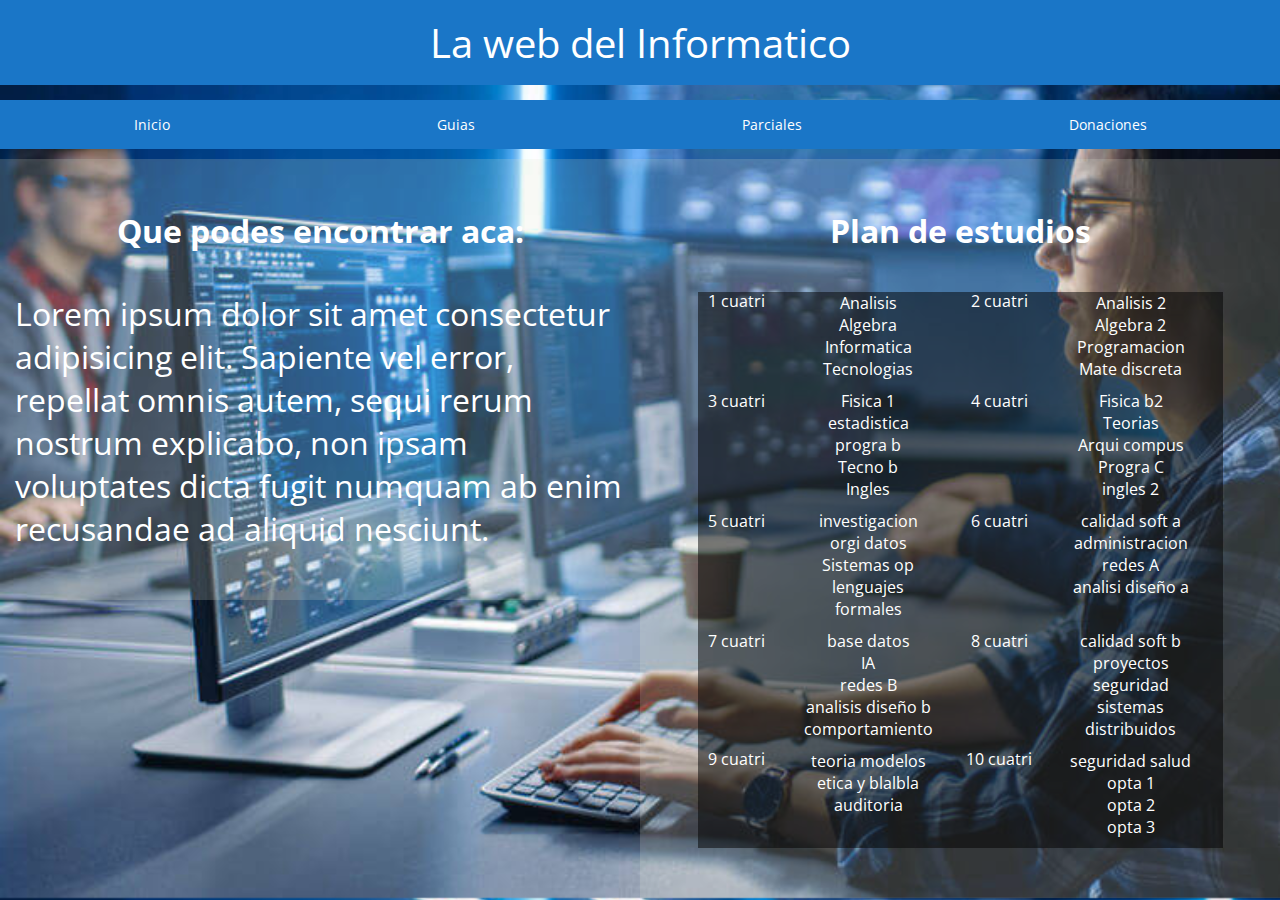
<file: index.html>
<!DOCTYPE html>
<html lang="en">
<head>
    <meta charset="UTF-8">
    <meta name="viewport" content="width=device-width, initial-scale=1.0">
    <link rel="stylesheet" href="estilos.css">
    <title>La Web del Informatico</title>
</head>
<body>
    <header>
        <div class="titulo">
            <p>La web del Informatico</p>
        </div>
    </header>
    <nav>
        <ul class="menu-horizontal">
            <li><a href="index.html">Inicio</a></li>
            <li>
                <a href="">Guias</a>
                <ul class="menu-vertical">
                    <li><a href="guia1.html">Primer Año</a></li>
                    <li><a href="">Segundo Año</a></li>
                    <li><a href="">Tercer Año</a></li>
                    <li><a href="">Cuarto Año</a></li>
                    <li><a href="">Quinto Año</a></li>
                </ul>
            </li>
            <li>
                <a href="">Parciales</a>
                <ul class="menu-vertical">
                    <li><a href="parcial1.html">Primer Año</a></li>
                    <li><a href="">Segundo Año</a></li>
                    <li><a href="">Tercer Año</a></li>
                    <li><a href="">Cuarto Año</a></li>
                    <li><a href="">Quinto Año</a></li>
                </ul>
            </li>
            </li>
            <li><a href="donacion.html">Donaciones</a></li>
        </ul>
    </nav>

    <main>
        <div class="recuadro">
            <section class="texto">
                <h1>Que podes encontrar aca:</h1>
                <p>Lorem ipsum dolor sit amet consectetur adipisicing elit. Sapiente vel error, repellat omnis autem, sequi rerum nostrum explicabo, non ipsam voluptates dicta fugit numquam ab enim recusandae ad aliquid nesciunt.</p>
            </section>
    
            <section id="plan">
                <h1>Plan de estudios</h1>
                <div class="cuadro">
                    <div class="fila">
                        <div class="media-fila">
                            <div class="col-num">
                                <p>1 cuatri </p>
                            </div>
                            <div class="col">
                                <ul>
                                    <li>Analisis</li>
                                    <li>Algebra</li>
                                    <li>Informatica</li>
                                    <li>Tecnologias</li>
                                </ul>
                            </div>
                        </div>
                        <div class="media-fila">
                            <div class="col-num">
                                <p>2 cuatri </p>
                            </div>
                            <div class="col">
                                <ul>
                                    <li>Analisis 2</li>
                                    <li>Algebra 2</li>
                                    <li>Programacion</li>
                                    <li>Mate discreta</li>
                                </ul>
                            </div>
                        </div>
                    </div>
                    <div class="fila">
                        <div class="media-fila">
                            <div class="col-num">
                                <p>3 cuatri</p>
                            </div>
                            <div class="col">
                                <ul>
                                    <li>Fisica 1</li>
                                    <li>estadistica</li>
                                    <li>progra b</li>
                                    <li>Tecno b</li>
                                    <li>Ingles</li>
                                </ul>
                            </div>
                        </div>
                        <div class="media-fila">
                            <div class="col-num">
                                <p>4 cuatri </p>
                            </div>
                            <div class="col">
                                <ul>
                                    <li>Fisica b2</li>
                                    <li>Teorias</li>
                                    <li>Arqui compus</li>
                                    <li>Progra C</li>
                                    <li>ingles 2</li>
                                </ul>
                            </div>
                        </div>   
                    </div>
                    <div class="fila">
                        <div class="media-fila">
                            <div class="col-num">
                                <p>5 cuatri </p>
                            </div>
                            <div class="col">
                                <ul>
                                    <li>investigacion</li>
                                    <li>orgi datos</li>
                                    <li>Sistemas op</li>
                                    <li>lenguajes formales</li>
                                </ul>
                            </div>
                        </div>
                        <div class="media-fila">
                            <div class="col-num">
                                <p>6 cuatri </p>
                            </div> 
                            <div class="col">
                                <ul>
                                    <li>calidad soft a</li>
                                    <li>administracion</li>
                                    <li>redes A</li>
                                    <li>analisi diseño a</li>
                                </ul>
                            </div>
                        </div>
                    </div>
                    <div class="fila">
                        <div class="media-fila">
                            <div class="col-num">
                                <p>7 cuatri </p>
                            </div>
                            <div class="col">
                                <ul>
                                    <li>base datos</li>
                                    <li>IA</li>
                                    <li>redes B</li>
                                    <li>analisis diseño b</li>
                                    <li>comportamiento</li>
                                </ul>
                            </div>
                        </div>
                        <div class="media-fila">
                            <div class="col-num">
                                <p>8 cuatri </p>
                            </div>
                            <div class="col">
                                <ul>
                                    <li>calidad soft b</li>
                                    <li>proyectos</li>
                                    <li>seguridad</li>
                                    <li>sistemas distribuidos</li>
                                </ul>
                            </div>
                        </div>
                    </div>
                    <div class="fila">
                        <div class="media-fila">
                            <div class="col-num">
                                <p>9 cuatri </p>
                            </div>
                            <div class="col">
                                <ul>
                                    <li>teoria modelos</li>
                                    <li>etica y blalbla</li>
                                    <li>auditoria</li>
                                </ul>
                            </div>
                        </div>
                        <div class="media-fila">
                            <div class="col-num">
                                <p>10 cuatri</p>
                            </div>
                            <div class="col">
                                <ul>
                                    <li>seguridad salud</li>
                                    <li>opta 1</li>
                                    <li>opta 2</li>
                                    <li>opta 3</li>
                                </ul>
                            </div>
                        </div>
                    </div>
                </div>
            </section>
        </div>
    </main>
    
</body>
</html>
</file>
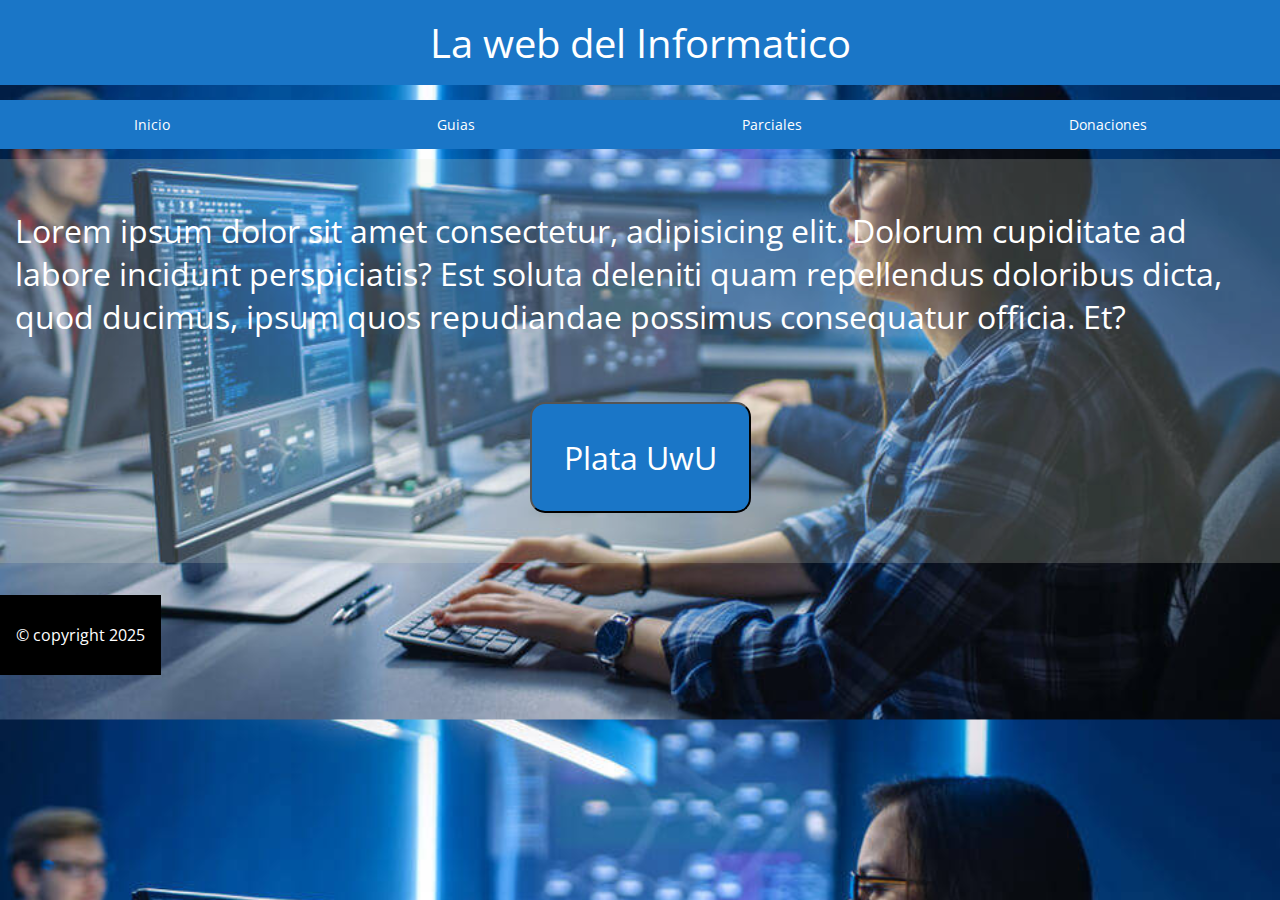
<file: donacion.html>
<!DOCTYPE html>
<html lang="en">
<head>
    <meta charset="UTF-8">
    <meta name="viewport" content="width=device-width, initial-scale=1.0">
    <title>Donaciones</title>
    <link rel="stylesheet" href="estilos.css">
</head>
<body>

    <header>
        <div class="titulo">
            <p>La web del Informatico</p>
        </div>
    </header>
    <nav>
        <ul class="menu-horizontal">
            <li><a href="index.html">Inicio</a></li>
            <li>
                <a href="">Guias</a>
                <ul class="menu-vertical">
                    <li><a href="guia1.html">Primer Año</a></li>
                    <li><a href="">Segundo Año</a></li>
                    <li><a href="">Tercer Año</a></li>
                    <li><a href="">Cuarto Año</a></li>
                    <li><a href="">Quinto Año</a></li>
                </ul>
            </li>
            <li>
                <a href="">Parciales</a>
                <ul class="menu-vertical">
                    <li><a href="parcial1.html">Primer Año</a></li>
                    <li><a href="">Segundo Año</a></li>
                    <li><a href="">Tercer Año</a></li>
                    <li><a href="">Cuarto Año</a></li>
                    <li><a href="">Quinto Año</a></li>
                </ul>
            </li>
            </li>
            <li><a href="donacion.html">Donaciones</a></li>
        </ul>
    </nav>

    <main>
        <section class="donacion">
            <p>Lorem ipsum dolor sit amet consectetur, adipisicing elit. Dolorum cupiditate ad labore incidunt perspiciatis? Est soluta deleniti quam repellendus doloribus dicta, quod ducimus, ipsum quos repudiandae possimus consequatur officia. Et?</p>
            <button>
                Plata UwU
            </button>
        </section>

    </main>

    <footer>
        <p>&copy; copyright 2025</p>
    </footer>
    
</body>
</html>
</file>
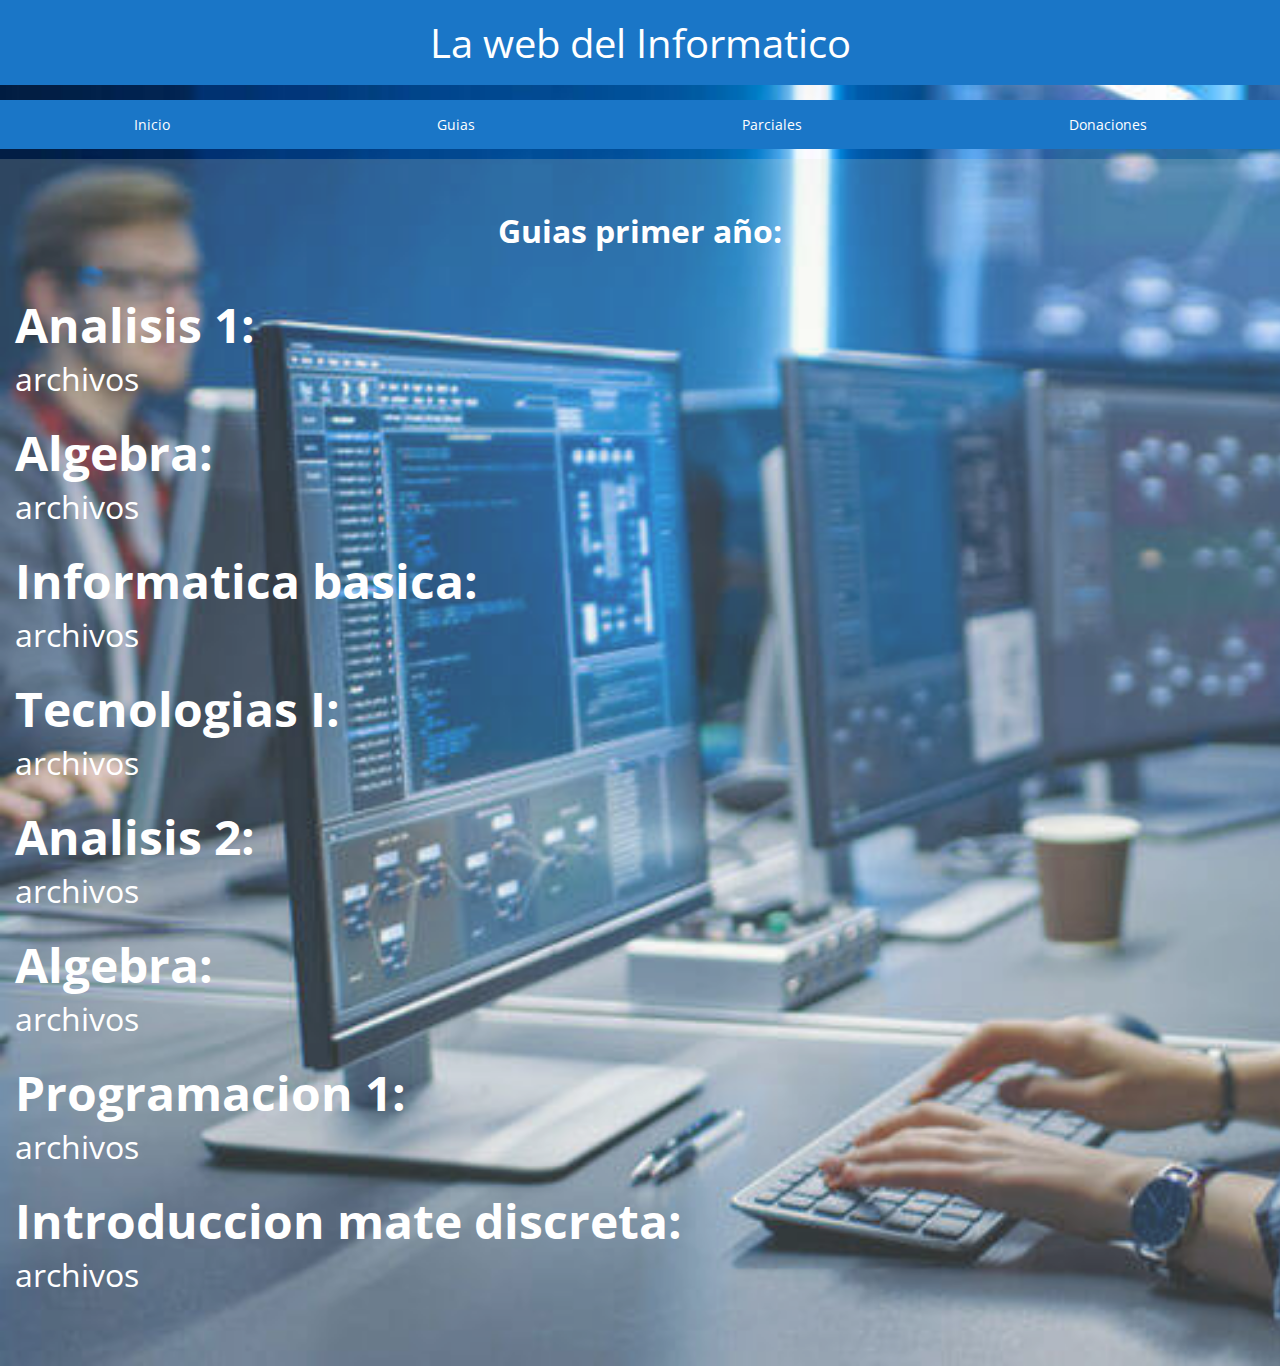
<file: guia1.html>
<!DOCTYPE html>
<html lang="en">
<head>
    <meta charset="UTF-8">
    <meta name="viewport" content="width=device-width, initial-scale=1.0">
    <title>Guias-1ro</title>
    <link rel="stylesheet" href="estilos.css">
</head>
<body>
    
    <header>
        <div class="titulo">
            <p>La web del Informatico</p>
        </div>
    </header>
    <nav>
        <ul class="menu-horizontal">
            <li><a href="index.html">Inicio</a></li>
            <li>
                <a href="">Guias</a>
                <ul class="menu-vertical">
                    <li><a href="guia1.html">Primer Año</a></li>
                    <li><a href="">Segundo Año</a></li>
                    <li><a href="">Tercer Año</a></li>
                    <li><a href="">Cuarto Año</a></li>
                    <li><a href="">Quinto Año</a></li>
                </ul>
            </li>
            <li>
                <a href="">Parciales</a>
                <ul class="menu-vertical">
                    <li><a href="parcial1.html">Primer Año</a></li>
                    <li><a href="">Segundo Año</a></li>
                    <li><a href="">Tercer Año</a></li>
                    <li><a href="">Cuarto Año</a></li>
                    <li><a href="">Quinto Año</a></li>
                </ul>
            </li>
            </li>
            <li><a href="donacion.html">Donaciones</a></li>
        </ul>
    </nav>

    <section id="archivos">
        <h1>Guias primer año:</h1>
        <h2>Analisis 1:</h2>
        <p>archivos</p>

        <h2>Algebra:</h2>
        <p>archivos</p>

        <h2>Informatica basica:</h2>
        <p>archivos</p>

        <h2>Tecnologias I:</h2>
        <p>archivos</p>

        <h2>Analisis 2:</h2>
        <p>archivos</p>

        <h2>Algebra:</h2>
        <p>archivos</p>

        <h2>Programacion 1:</h2>
        <p>archivos</p>

        <h2>Introduccion mate discreta:</h2>
        <p>archivos</p>
    </section>
    
</body>
</html>
</file>
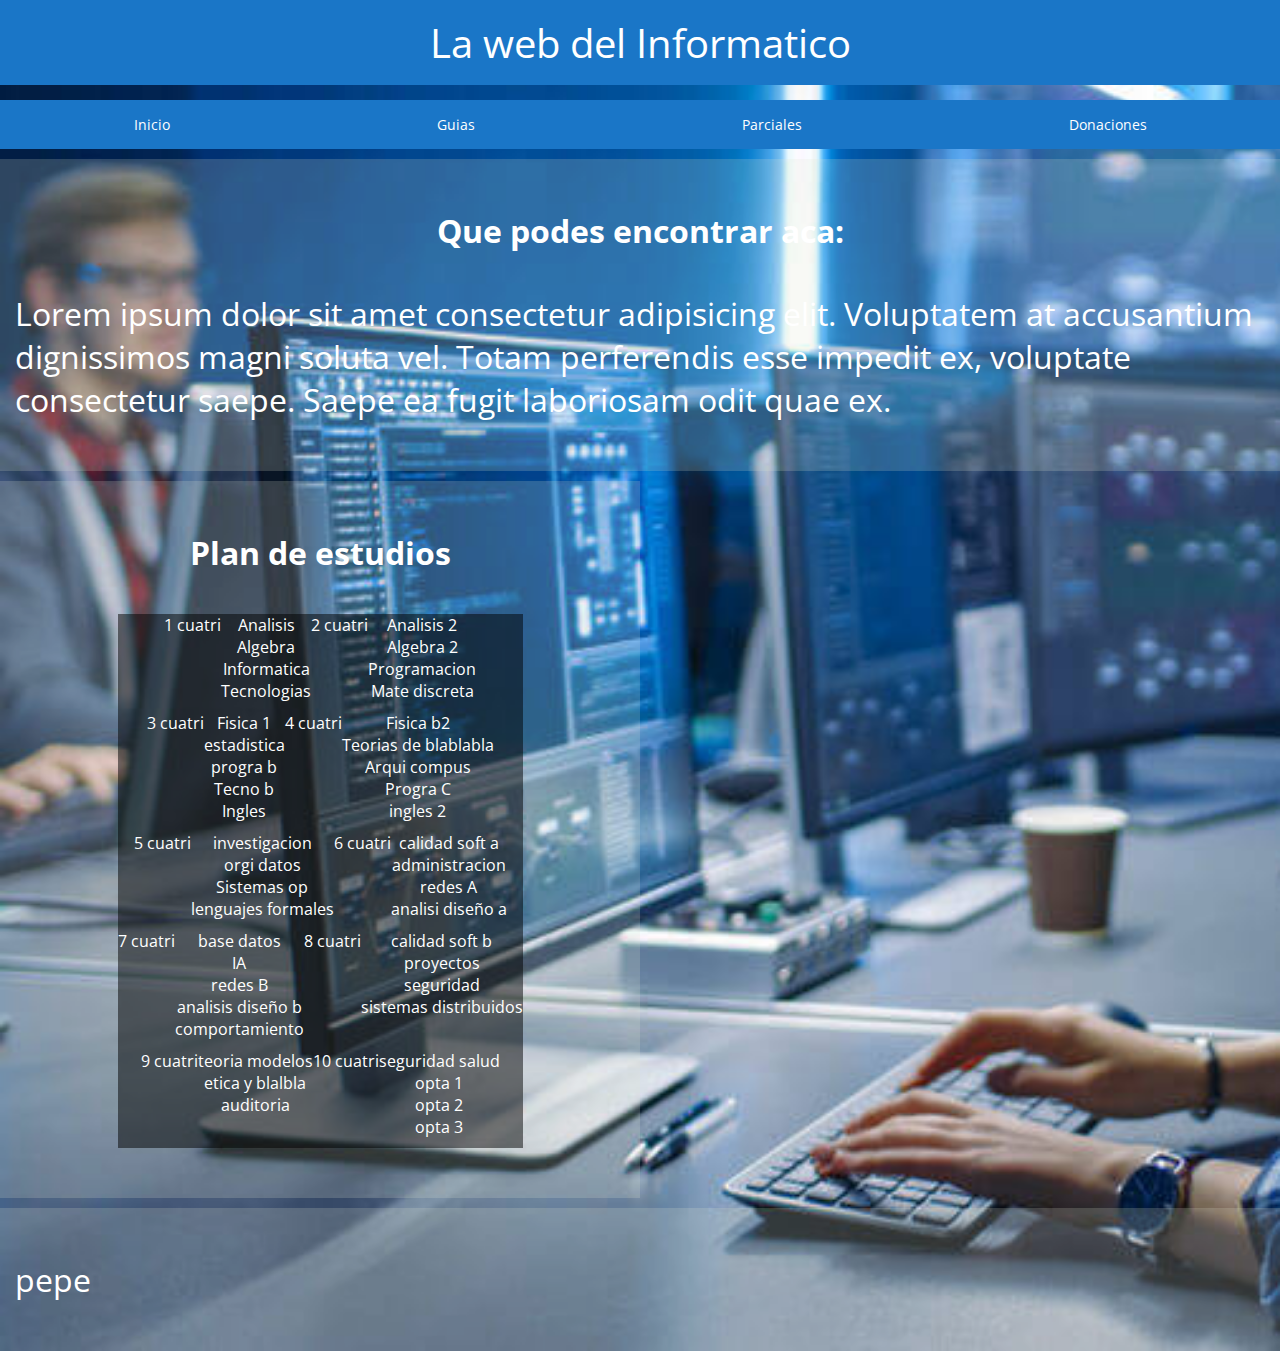
<file: main.html>
<!DOCTYPE html>
<html lang="en">
<head>
    <meta charset="UTF-8">
    <meta name="viewport" content="width=device-width, initial-scale=1.0">
    <link rel="stylesheet" href="estilos.css">
    <title>La Web del Informatico</title>
</head>
<body>
    <header>
        <div class="titulo">
            <p>La web del Informatico</p>
        </div>
    </header>
    <nav>
        <ul class="menu-horizontal">
            <li><a href="main.html">Inicio</a></li>
            <li>
                <a href="">Guias</a>
                <ul class="menu-vertical">
                    <li><a href="guia1.html">Primer Año</a></li>
                    <li><a href="">Segundo Año</a></li>
                    <li><a href="">Tercer Año</a></li>
                    <li><a href="">Cuarto Año</a></li>
                    <li><a href="">Quinto Año</a></li>
                </ul>
            </li>
            <li>
                <a href="">Parciales</a>
                <ul class="menu-vertical">
                    <li><a href="parcial1.html">Primer Año</a></li>
                    <li><a href="">Segundo Año</a></li>
                    <li><a href="">Tercer Año</a></li>
                    <li><a href="">Cuarto Año</a></li>
                    <li><a href="">Quinto Año</a></li>
                </ul>
            </li>
            </li>
            <li><a href="">Donaciones</a></li>
        </ul>
    </nav>

    <main>
        <section>
            <h1>Que podes encontrar aca:</h1>
            <p>Lorem ipsum dolor sit amet consectetur adipisicing elit. Voluptatem at accusantium dignissimos magni soluta vel. Totam perferendis esse impedit ex, voluptate consectetur saepe. Saepe ea fugit laboriosam odit quae ex.</p>
        </section>

        <section id="plan">
            <h1>Plan de estudios</h1>
            <div class="cuadro">
                <div class="fila">
                    <div class="col-num">
                        <p>1 cuatri </p>
                    </div>
                    <div class="col">
                        <ul>
                            <li>Analisis</li>
                            <li>Algebra</li>
                            <li>Informatica</li>
                            <li>Tecnologias</li>
                        </ul>
                    </div>
                    <div class="col-num">
                        <p>2 cuatri </p>
                    </div>
                    <div class="col">
                        <ul>
                            <li>Analisis 2</li>
                            <li>Algebra 2</li>
                            <li>Programacion</li>
                            <li>Mate discreta</li>
                        </ul>
                    </div>
                </div>
                <div class="fila">
                    <div class="col-num">
                        <p>3 cuatri </p>
                    </div>
                    <div class="col">
                        <ul>
                            <li>Fisica 1</li>
                            <li>estadistica</li>
                            <li>progra b</li>
                            <li>Tecno b</li>
                            <li>Ingles</li>
                        </ul>
                    </div>
                    <div class="col-num">
                        <p>4 cuatri </p>
                    </div>
                    <div class="col">
                        <ul>
                            <li>Fisica b2</li>
                            <li>Teorias de blablabla</li>
                            <li>Arqui compus</li>
                            <li>Progra C</li>
                            <li>ingles 2</li>
                        </ul>
                    </div>
                </div>
                <div class="fila">
                    <div class="col-num">
                        <p>5 cuatri </p>
                    </div>
                    <div class="col">
                        <ul>
                            <li>investigacion</li>
                            <li>orgi datos</li>
                            <li>Sistemas op</li>
                            <li>lenguajes formales</li>
                        </ul>
                    </div>
                    <div class="col-num">
                        <p>6 cuatri </p>
                    </div> 
                    <div class="col">
                        <ul>
                            <li>calidad soft a</li>
                            <li>administracion</li>
                            <li>redes A</li>
                            <li>analisi diseño a</li>
                        </ul>
                    </div>
                </div>
                <div class="fila">
                    <div class="col-num">
                        <p>7 cuatri </p>
                    </div>
                    <div class="col">
                        <ul>
                            <li>base datos</li>
                            <li>IA</li>
                            <li>redes B</li>
                            <li>analisis diseño b</li>
                            <li>comportamiento</li>
                        </ul>
                    </div>
                    <div class="col-num">
                        <p>8 cuatri </p>
                    </div>
                    <div class="col">
                        <ul>
                            <li>calidad soft b</li>
                            <li>proyectos</li>
                            <li>seguridad</li>
                            <li>sistemas distribuidos</li>
                        </ul>
                    </div>
                </div>
                <div class="fila">
                    <div class="col-num">
                        <p>9 cuatri </p>
                    </div>
                    <div class="col">
                        <ul>
                            <li>teoria modelos</li>
                            <li>etica y blalbla</li>
                            <li>auditoria</li>
                        </ul>
                    </div>
                    <div class="col-num">
                        <p>10 cuatri</p>
                    </div>
                    <div class="col">
                        <ul>
                            <li>seguridad salud</li>
                            <li>opta 1</li>
                            <li>opta 2</li>
                            <li>opta 3</li>
                        </ul>
                    </div>
                </div>
            </div>
        </section>

        <section>
            <p>pepe</p>
        </section>
    </main>
    
</body>
</html>
</file>
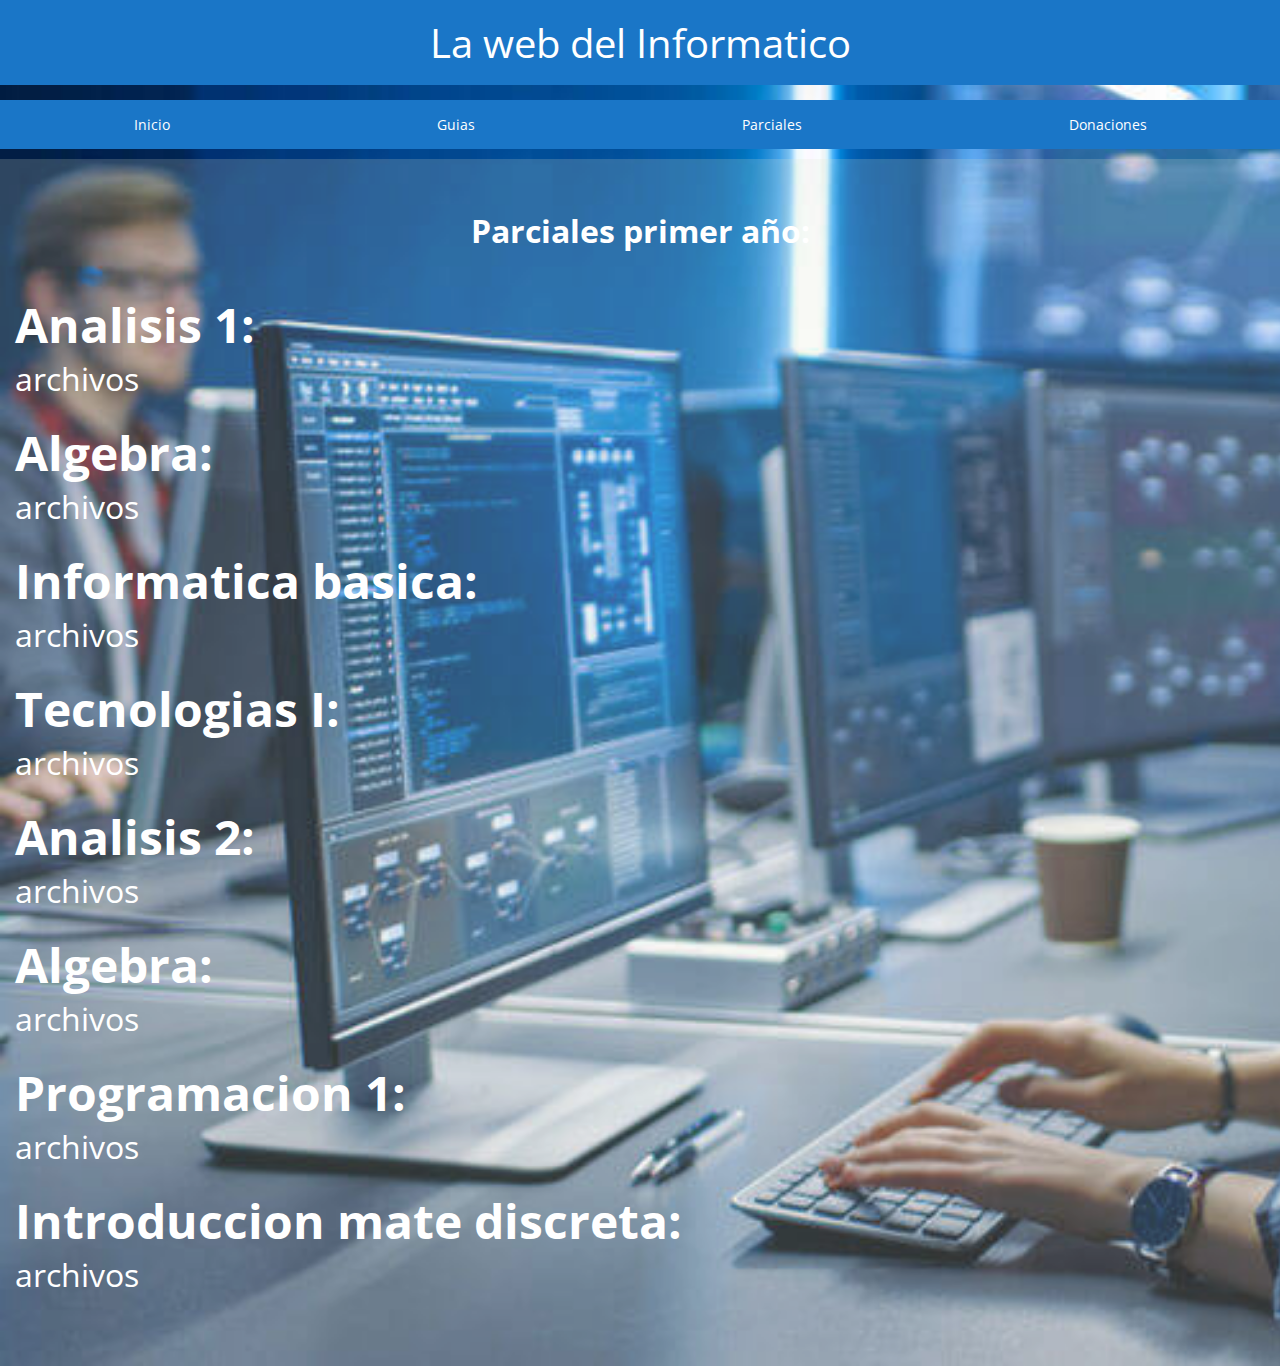
<file: parcial1.html>
<!DOCTYPE html>
<html lang="en">
<head>
    <meta charset="UTF-8">
    <meta name="viewport" content="width=device-width, initial-scale=1.0">
    <title>Guias-1ro</title>
    <link rel="stylesheet" href="estilos.css">
</head>
<body>
    
    <header>
        <div class="titulo">
            <p>La web del Informatico</p>
        </div>
    </header>
    <nav>
        <ul class="menu-horizontal">
            <li><a href="index.html">Inicio</a></li>
            <li>
                <a href="">Guias</a>
                <ul class="menu-vertical">
                    <li><a href="guia1.html">Primer Año</a></li>
                    <li><a href="">Segundo Año</a></li>
                    <li><a href="">Tercer Año</a></li>
                    <li><a href="">Cuarto Año</a></li>
                    <li><a href="">Quinto Año</a></li>
                </ul>
            </li>
            <li>
                <a href="">Parciales</a>
                <ul class="menu-vertical">
                    <li><a href="parcial1.html">Primer Año</a></li>
                    <li><a href="">Segundo Año</a></li>
                    <li><a href="">Tercer Año</a></li>
                    <li><a href="">Cuarto Año</a></li>
                    <li><a href="">Quinto Año</a></li>
                </ul>
            </li>
            </li>
            <li><a href="donacion.html">Donaciones</a></li>
        </ul>
    </nav>

    <section id="archivos">
        <h1>Parciales primer año:</h1>
        <h2>Analisis 1:</h2>
        <p>archivos</p>

        <h2>Algebra:</h2>
        <p>archivos</p>

        <h2>Informatica basica:</h2>
        <p>archivos</p>

        <h2>Tecnologias I:</h2>
        <p>archivos</p>

        <h2>Analisis 2:</h2>
        <p>archivos</p>

        <h2>Algebra:</h2>
        <p>archivos</p>

        <h2>Programacion 1:</h2>
        <p>archivos</p>

        <h2>Introduccion mate discreta:</h2>
        <p>archivos</p>
    </section>
    
</body>
</html>
</file>
<file: estilos.css>
@import url('https://fonts.googleapis.com/css2?family=Open+Sans&display=swap');
*{
	margin: 0;
	padding: 0;
	box-sizing: border-box;
	font-family: 'Open Sans';
}

body{
    background-image: url(ingenieria2-1.jpg);
    background-size: cover;
}

.titulo{
    max-width: 100%;
	margin: auto;
	background-color: #1a76c7;
	font-size: 40px;
    display: flex;
}

.titulo > p{
    display: block;
    padding: 15px 20px;
    margin: auto;
    color: white;
    text-decoration: none;
}

nav{
	max-width: 100%;
	margin: auto;
	background-color: #1a76c7;
	font-size: 20px;
}

header{
    margin-bottom: 15px;
}

.menu-horizontal{
    list-style: none;
    display: flex;
    justify-content: space-around;
    font-size: 0.7em;
    width: 100%;
}

.menu-horizontal > li > a{
    text-align:center;
    display: block;
    padding: 15px 20px;
    color: white;
    text-decoration: none;
}

.menu-horizontal > li:hover{
    background-color: rgb(52, 197, 245);
}

.menu-vertical{
    position: absolute;
    display: none;
    list-style: none;
    width: 200px;
    background-color: rgba(0, 0, 0, .5);
}
.menu-horizontal li:hover .menu-vertical{
    display: block;
}

.menu-vertical li:hover{
    background-color: black;
}

.menu-vertical li a{
    display: block;
    color: white;
    padding: 15px 15px 15px 20px;
    text-decoration: none;
}

section{
    background-color: #e3e4d133;
    padding: 50px 15px;
    color: white;
    margin-top: 10px;
    font-size:2em;
}

section h1{
    font-size: 2rem;
    text-align: center;
    padding-bottom: 40px;
}

section h2{
    padding-bottom: 15px;
}

#plan{
    display: flex;
    flex-direction: column;
    width: 50%;
    font-size: 1em;
}

#plan .cuadro{
    margin: auto;
    background-color: rgba(0, 0, 0, .5);
}

#plan .media-fila{
    width: 50%;
    display: flex;
    flex-wrap: wrap;
    flex-direction: row;
}

#plan .fila{
    display: flex;
    flex-wrap: wrap-reverse; 
    max-width: 100%;
    justify-content: center;
    text-align: center;
    flex-direction: row;
    height: 20%;
    margin-bottom: 10px;
}

#plan .fila .media-fila .col{
    display: flex;
    justify-content: center;
    align-items: center;
    width: 70%;
    padding-left: 30px;
    padding-right: 30px;
    height: fit-content;
}

#plan .fila .media-fila .col-num{
    display: flex;
    justify-content: center;
    align-items: center;
    min-width: fit-content;
    width: 30%;
    text-align: center;
    height: 20%;
}

#plan  ul{
    list-style: none;
}

#plan h1{
    max-width: 100%;
}

#archivos h2{
    padding-bottom: 0px;   
}

#archivos p{
    padding-bottom: 20px;
}

.recuadro {
    display: flex;
    justify-content: space-between;
    align-items: start;
    width: 100%;
}

.texto {
    width: 50%;
}
/*
.texto h1, .texto p, #plan h1{
    font-size: 2em;
}*/

footer{
    display: flex;
    margin-top: 2em;
    background-color: black;
    color: white;
    height: 5em;
    width: fit-content;
    justify-content: start;
    align-items: center;
    position: sticky;
    bottom: 0;
}

footer p{
    padding: 1em;
}

button{
    margin-top: 2em;
    padding: 1em;
    background-color: #1a76c7;
    color: white;
    font-size: 1em;
    width: fit-content;
    border-radius: 15px;
}

.donacion{
    display: flex;
    flex-direction: column;
    justify-content: center;
    align-items: center;
}
/*
.donacion p{
    background-color: rebeccapurple;
}*/
</file>
